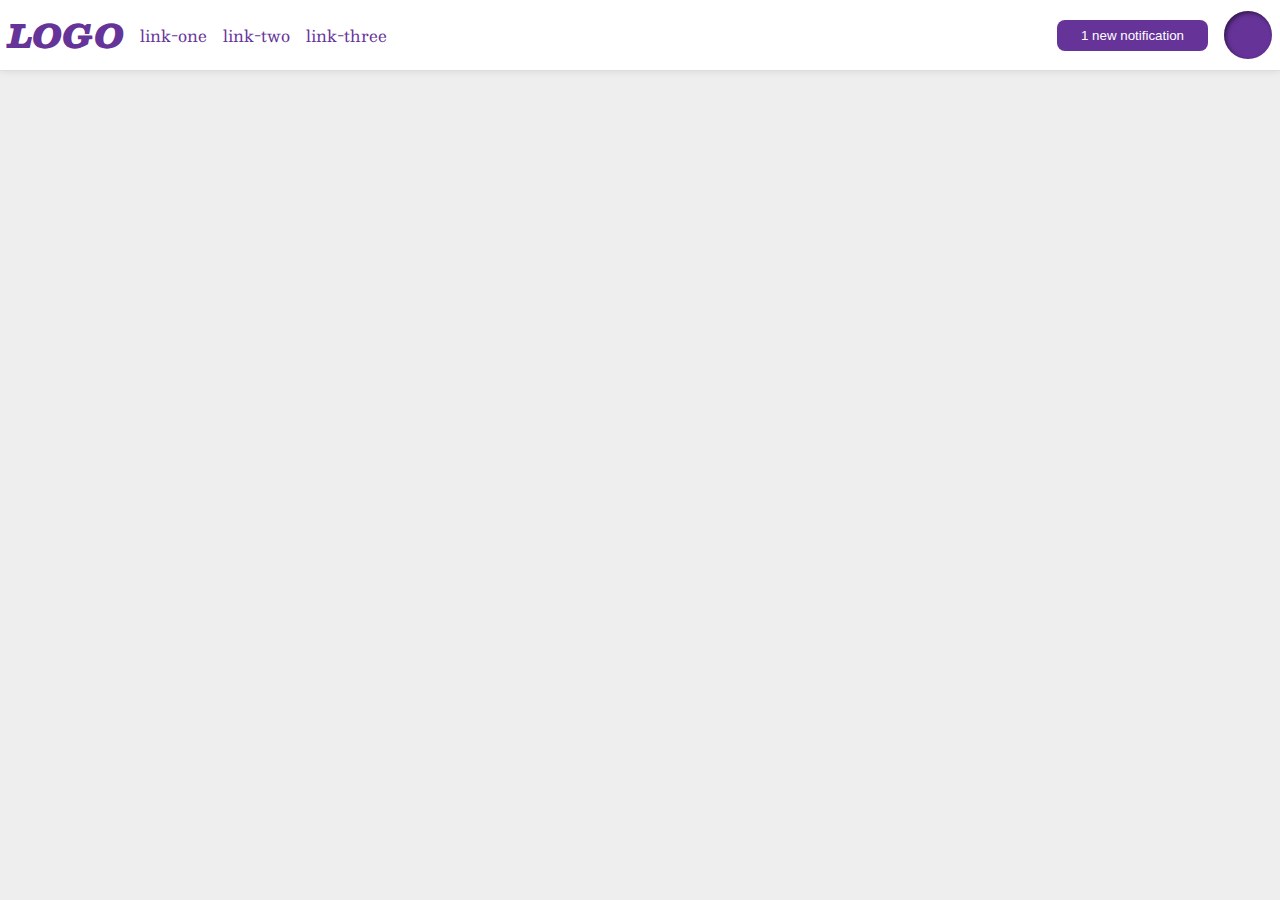
<file: foundations/flex/03-flex-header-2/index.html>
<!DOCTYPE html>
<html lang="en">
  <head>
    <meta charset="UTF-8">
    <meta http-equiv="X-UA-Compatible" content="IE=edge">
    <meta name="viewport" content="width=device-width, initial-scale=1.0">
    <title>Flex Header 2</title>
    <link rel="stylesheet" href="style.css">
  </head>
  <body>
    <div class="header">
      <div class="group">
        <div class="logo">
          LOGO
        </div>
        <ul class="links">
          <li><a href="https://google.com">link-one</a></li>
          <li><a href="https://google.com">link-two</a></li>
          <li><a href="https://google.com">link-three</a></li>
        </ul>
      </div>
      
      <div class="group">
        <button class="notifications">
          1 new notification
        </button>
        <div class="profile-image"></div>
      </div>
      
    </div>
  </body>
</html>
</file>
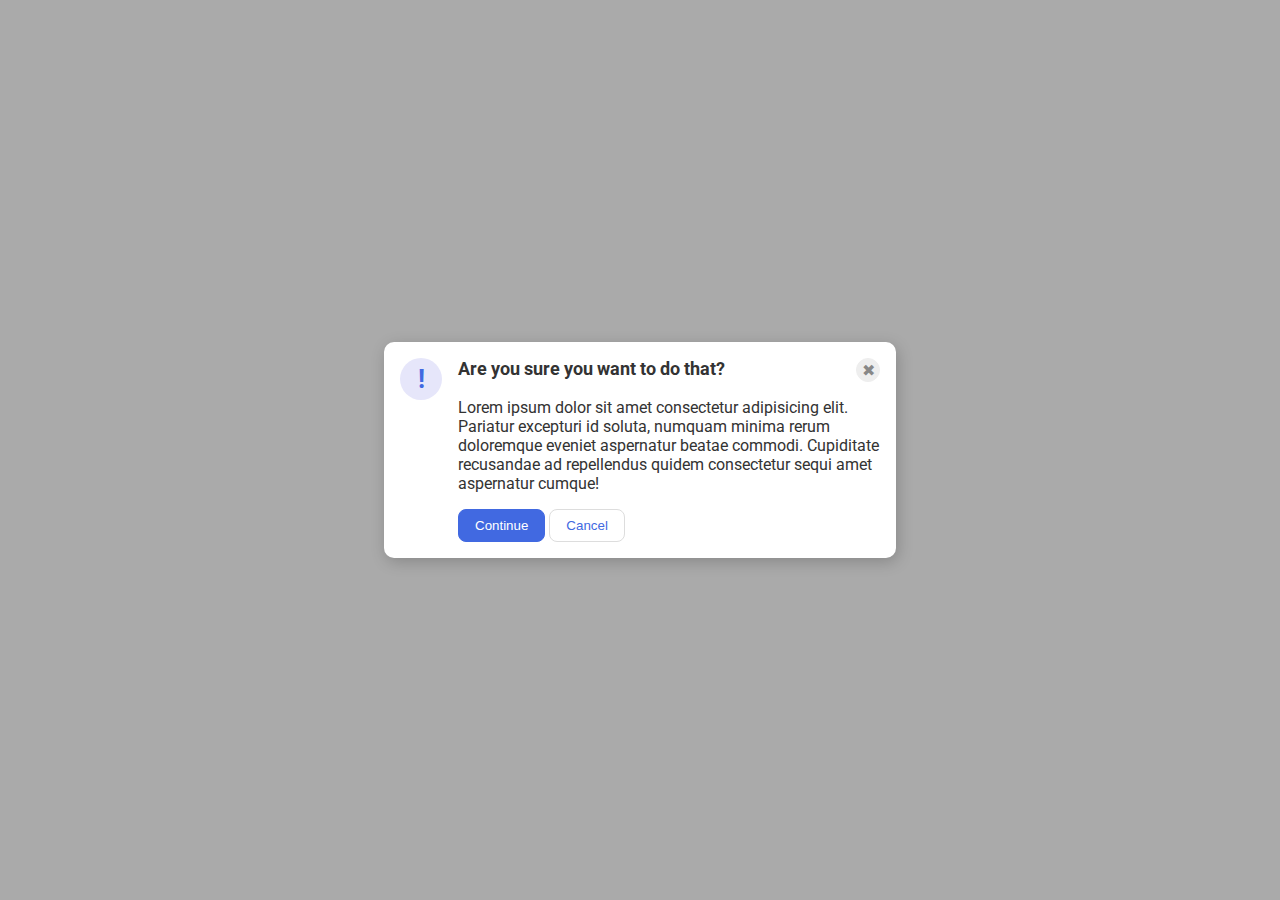
<file: foundations/flex/05-flex-modal/index.html>
<!DOCTYPE html>
<html lang="en">
  <head>
    <meta charset="UTF-8">
    <meta http-equiv="X-UA-Compatible" content="IE=edge">
    <meta name="viewport" content="width=device-width, initial-scale=1.0">
    <link rel="stylesheet" href="style.css">
    <title>Modal</title>
  </head>
  <body>
    <div class="modal">
      <div class="icon">!</div>
      <div class="content">
        <div class="header">Are you sure you want to do that?
          <button class="close-button">✖</button>
        </div>
        <div class="text">Lorem ipsum dolor sit amet consectetur adipisicing elit. Pariatur excepturi id soluta, numquam minima rerum doloremque eveniet aspernatur beatae commodi. Cupiditate recusandae ad repellendus quidem consectetur sequi amet aspernatur cumque!</div>
        <button class="continue">Continue</button>
        <button class="cancel">Cancel</button>
      </div>
    </div>
  </body>
</html>
</file>
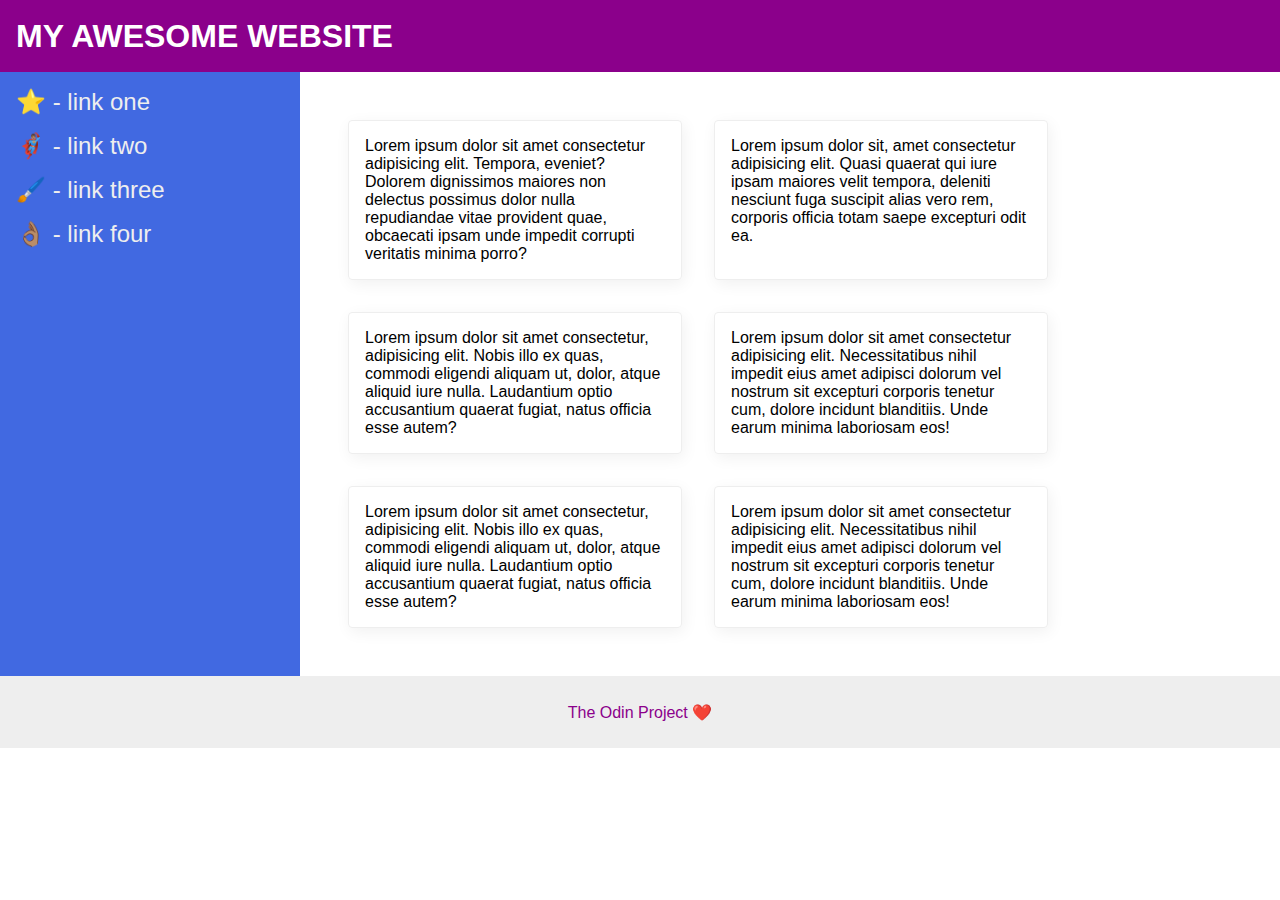
<file: foundations/flex/07-flex-layout-2/index.html>
<!DOCTYPE html>
<html lang="en">
  <head>
    <meta charset="UTF-8">
    <meta http-equiv="X-UA-Compatible" content="IE=edge">
    <meta name="viewport" content="width=device-width, initial-scale=1.0">
    <title>The Holy Grail</title>
    <link rel="stylesheet" href="style.css">
  </head>
  <body>
    <div class="header">
      MY AWESOME WEBSITE
    </div>
    
    <div class="content">
      <div class="sidebar">
        <ul>
          <li><a href="#">⭐ - link one</a></li>
          <li><a href="#">🦸🏽‍♂️ - link two</a></li>
          <li><a href="#">🖌️ - link three</a></li>
          <li><a href="#">👌🏽 - link four</a></li>
        </ul>
      </div>
      <div class="container">
        <div class="card">Lorem ipsum dolor sit amet consectetur adipisicing elit. Tempora, eveniet? Dolorem dignissimos maiores non delectus possimus dolor nulla repudiandae vitae provident quae, obcaecati ipsam unde impedit corrupti veritatis minima porro?</div>
        <div class="card">Lorem ipsum dolor sit, amet consectetur adipisicing elit. Quasi quaerat qui iure ipsam maiores velit tempora, deleniti nesciunt fuga suscipit alias vero rem, corporis officia totam saepe excepturi odit ea.</div>
        <div class="card">Lorem ipsum dolor sit amet consectetur, adipisicing elit. Nobis illo ex quas, commodi eligendi aliquam ut, dolor, atque aliquid iure nulla. Laudantium optio accusantium quaerat fugiat, natus officia esse autem?</div>
        <div class="card">Lorem ipsum dolor sit amet consectetur adipisicing elit. Necessitatibus nihil impedit eius amet adipisci dolorum vel nostrum sit excepturi corporis tenetur cum, dolore incidunt blanditiis. Unde earum minima laboriosam eos!</div>
        <div class="card">Lorem ipsum dolor sit amet consectetur, adipisicing elit. Nobis illo ex quas, commodi eligendi aliquam ut, dolor, atque aliquid iure nulla. Laudantium optio accusantium quaerat fugiat, natus officia esse autem?</div>
        <div class="card">Lorem ipsum dolor sit amet consectetur adipisicing elit. Necessitatibus nihil impedit eius amet adipisci dolorum vel nostrum sit excepturi corporis tenetur cum, dolore incidunt blanditiis. Unde earum minima laboriosam eos!</div>
      </div>
    </div>
    <div class="footer">
      The Odin Project ❤️
    </div>
  </body>
</html>
</file>
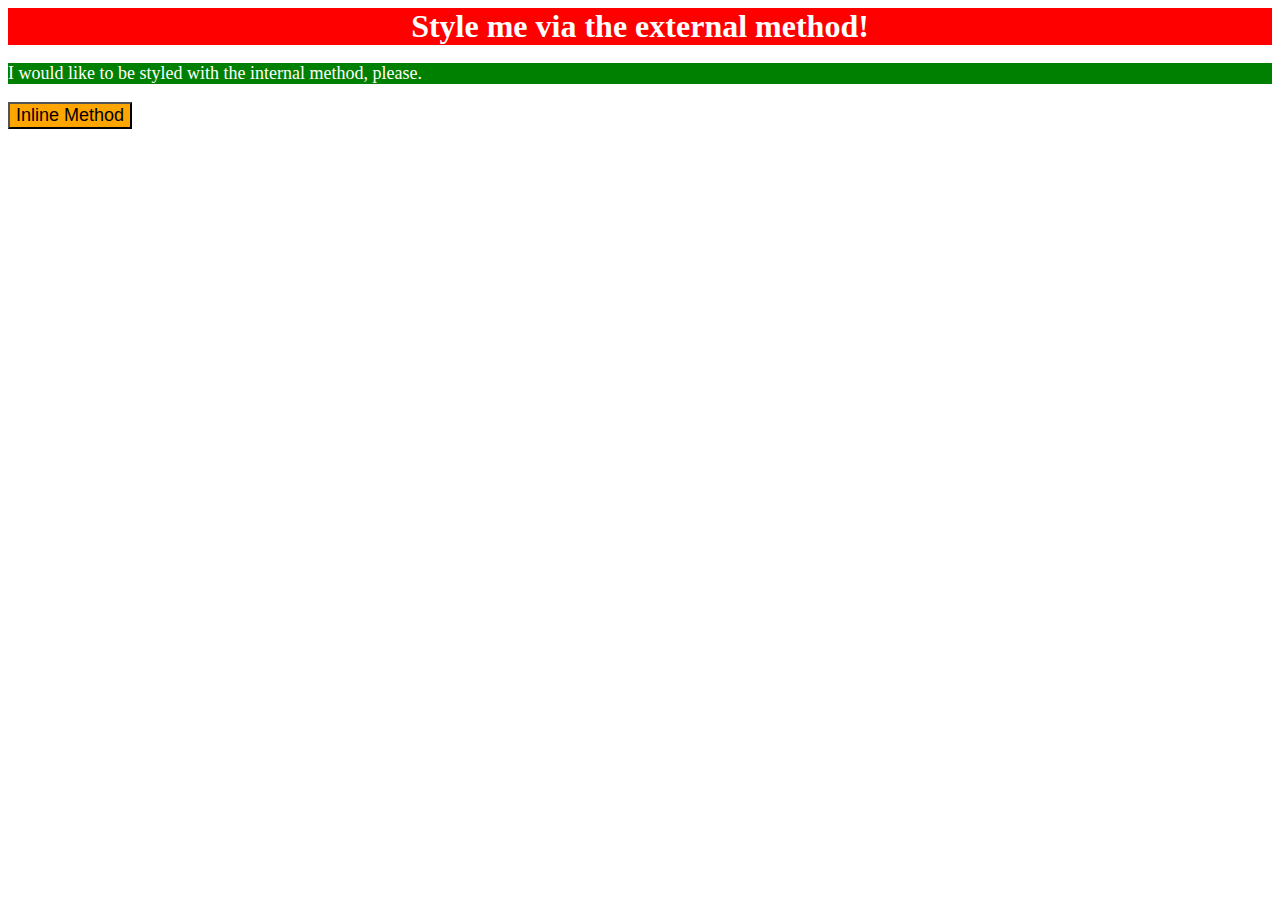
<file: foundations/intro-to-css/01-css-methods/index.html>
<!DOCTYPE html>
<html lang="en">
  <head>
    <meta charset="UTF-8">
    <meta http-equiv="X-UA-Compatible" content="IE=edge">
    <meta name="viewport" content="width=device-width, initial-scale=1.0">
    <title>Methods for Adding CSS</title>
    <link rel="stylesheet" href="styles.css">
    <style>
      p {
        background-color: green;
        color: white;
        font-size: 18px;
      }
    </style>
  </head>
  <body>
    <div>Style me via the external method!</div>
    <p>I would like to be styled with the internal method, please.</p>
    <button style="background-color: orange; font-size: 18px;">Inline Method</button>
  </body>
</html>
</file>
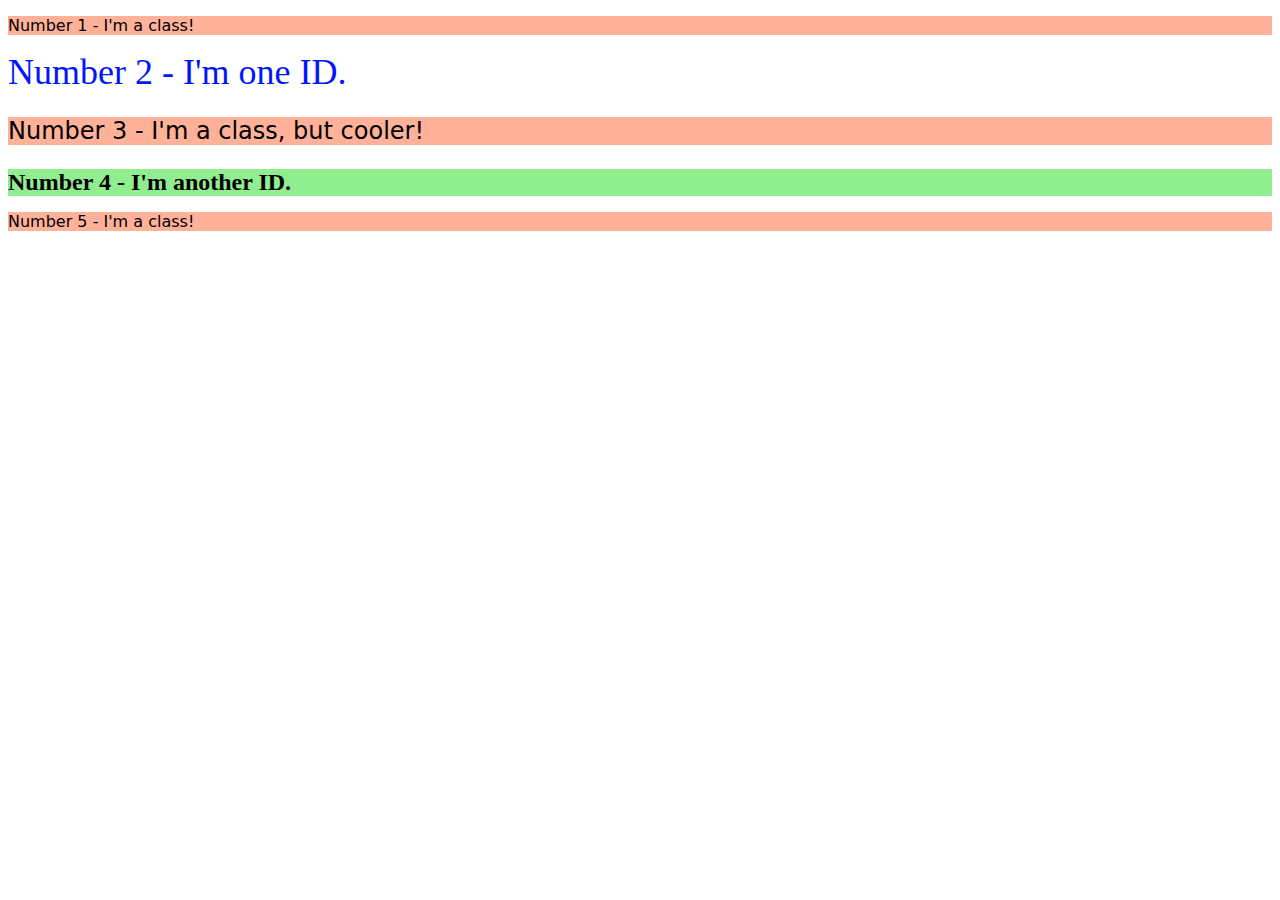
<file: foundations/intro-to-css/02-class-id-selectors/index.html>
<!DOCTYPE html>
<html lang="en">
  <head>
    <meta charset="UTF-8">
    <meta http-equiv="X-UA-Compatible" content="IE=edge">
    <meta name="viewport" content="width=device-width, initial-scale=1.0">
    <title>Class and ID Selectors</title>
    <link rel="stylesheet" href="style.css">
  </head>
  <body>
    <p class="odd">Number 1 - I'm a class!</p>
    <div id="number-2">Number 2 - I'm one ID.</div>
    <p class="odd cooler">Number 3 - I'm a class, but cooler!</p>
    <div id="number-4">Number 4 - I'm another ID.</div>
    <p class="odd">Number 5 - I'm a class!</p>
  </body>
</html>
</file>
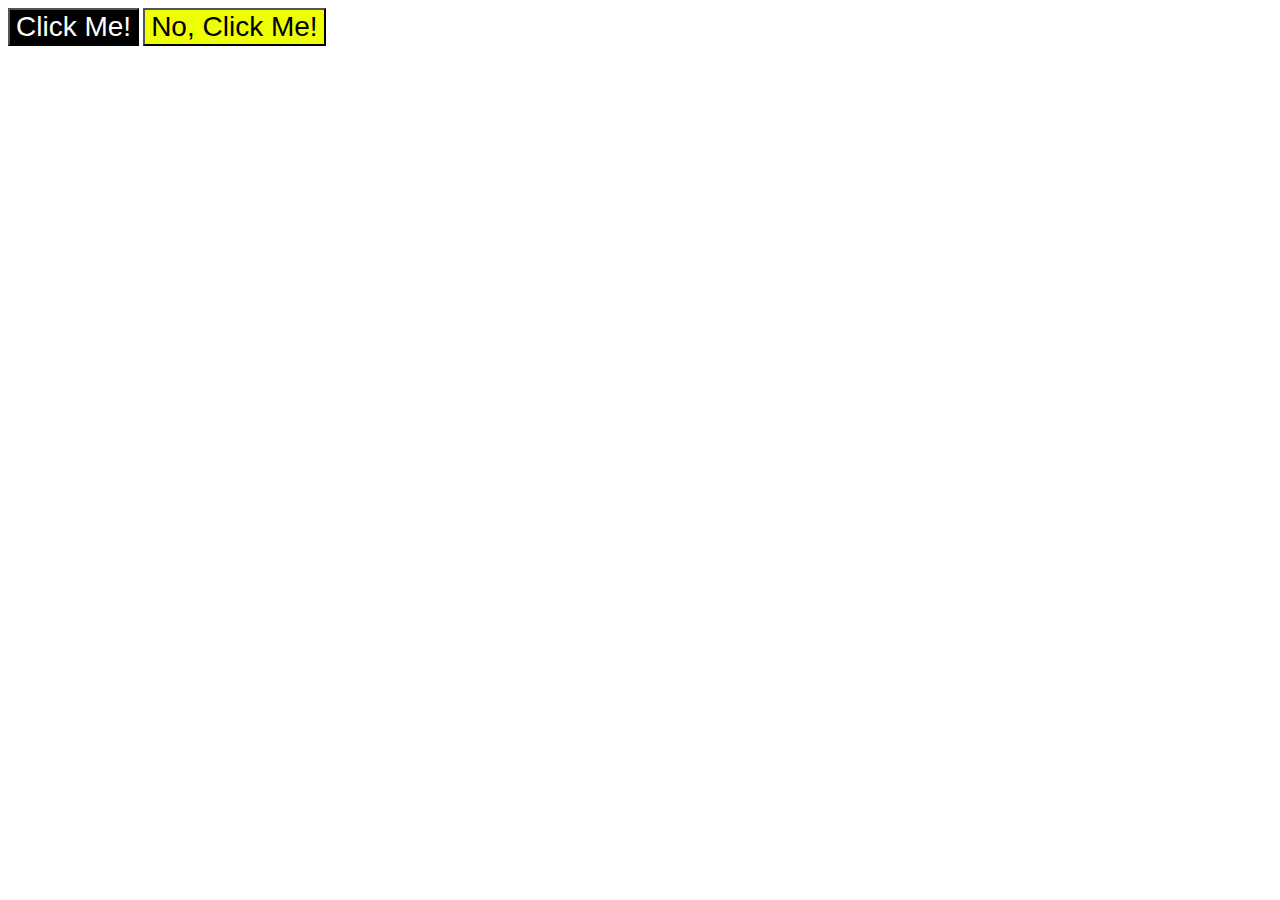
<file: foundations/intro-to-css/03-grouping-selectors/index.html>
<!DOCTYPE html>
<html lang="en">
  <head>
    <meta charset="UTF-8">
    <meta http-equiv="X-UA-Compatible" content="IE=edge">
    <meta name="viewport" content="width=device-width, initial-scale=1.0">
    <title>Grouping Selectors</title>
    <link rel="stylesheet" href="style.css">
  </head>
  <body>
    <button class="left-button">Click Me!</button>
    <button class="right-button">No, Click Me!</button>
  </body>
</html>
</file>
<file: foundations/flex/03-flex-header-2/style.css>
/* this is some magical font-importing.  
you'll learn about it later. */
@import url('https://fonts.googleapis.com/css2?family=Besley:ital,wght@0,400;1,900&display=swap');

body {
  margin: 0;
  background: #eee;
  font-family: Besley, serif;
}

.header {
  background: white;
  border-bottom: 1px solid #ddd;
  box-shadow: 0 0 8px rgba(0,0,0,.1);
  padding: 8px;
  display: flex;
  justify-content: space-between;
  align-items: center;
}

.group {
  display: flex;
  align-items: center;
  gap: 16px;
}

.profile-image {
  background: rebeccapurple;
  box-shadow: inset 2px 2px 4px rgba(0,0,0,.5);
  border-radius: 50%;
  width: 48px;
  height: 48px;
  flex-shrink: 0;
}

.logo {
  color: rebeccapurple;
  font-size: 32px;
  font-weight: 900;
  font-style: italic;
}

button {
  border: none;
  border-radius: 8px;
  background: rebeccapurple;
  color: white;
  padding: 8px 24px;
}

a {
  /* this removes the line under our links */
  text-decoration: none;
  color: rebeccapurple;
}

ul {
  list-style-type: none;
  display: flex;
  padding: 0px;
  margin: 0px;
  gap: 16px;
}
</file>
<file: foundations/flex/05-flex-modal/style.css>
@import url('https://fonts.googleapis.com/css2?family=Roboto:wght@400;700&display=swap');

html, body {
  height: 100%;
}

body {
  font-family: Roboto, sans-serif;
  margin: 0;
  background: #aaa;
  color: #333;
  /* I'll give you this one for free lol */
  display: flex;
  align-items: center;
  justify-content: center;
}

.modal {
  background: white;
  width: 480px;
  border-radius: 10px;
  box-shadow: 2px 4px 16px rgba(0,0,0,.2);
  display: flex;
  padding: 16px;
  gap: 16px;
}
.header {
  font-weight: bold;
  display: flex;
  justify-content: space-between;
  font-size: 18px;
  margin-bottom: 16px;
}

.text {
  margin-bottom: 16px;
}

.icon {
  color: royalblue;
  font-size: 26px;
  font-weight: 700;
  background: lavender;
  width: 42px;
  height: 42px;
  border-radius: 50%;
  display: flex;
  align-items: center;
  justify-content: center;
  flex-shrink: 0;
}

.close-button {
  background: #eee;
  border-radius: 50%;
  color: #888;
  font-weight: 400;
  font-size: 16px;
  height: 24px;
  width: 24px;
  display: flex;
  align-items: center;
  justify-content: center;
  border: 1px solid #eee;
  padding: 0;
}

button {
  cursor: pointer;
  padding: 8px 16px;
  border-radius: 8px;
}

button.continue {
  background: royalblue;
  border: 1px solid royalblue;
  color: white;
}

button.cancel {
  background: white;
  border: 1px solid #ddd;
  color: royalblue;
}
</file>
<file: foundations/flex/07-flex-layout-2/style.css>
body {
  font-family: -apple-system, BlinkMacSystemFont, 'Segoe UI', Roboto, Oxygen, Ubuntu, Cantarell, 'Open Sans', 'Helvetica Neue', sans-serif;
  margin: 0;
  min-height: 100vh;
}

.header {
  height: 72px;
  background: darkmagenta;
  color: white;
  font-weight: 900;
  font-size: 32px;
  padding: 16px;
  box-sizing: border-box;
  display: flex;
  align-items: center;
}

.content {
  display: flex;
}

.container {
  display: flex;
  flex-wrap: wrap;
  gap: 32px;
  padding: 48px;
  justify-content: flex-start;
}

.footer {
  height: 72px;
  background: #eee;
  color: darkmagenta;
  display: flex;
  justify-content: center;
  align-items: center;
}

.sidebar {
  width: 300px;
  background: royalblue;
  box-sizing: border-box;
  padding: 16px;
  flex: none;
}

ul {
  list-style-type: none;
  padding: 0px;
  margin: 0px;
}

li {
  padding-bottom: 16px;
}

a {
  color: #eee;
  text-decoration: none;
  font-size: 24px;
}

.card {
  border: 1px solid #eee;
  box-shadow: 2px 4px 16px rgba(0,0,0,.06);
  border-radius: 4px;
  padding: 16px;
  width: 300px;
}
</file>
<file: foundations/intro-to-css/01-css-methods/styles.css>
div {
    background-color: red;
    color: white;
    font-size: 32px;
    text-align: center;
    font-weight: bold;
}
</file>
<file: foundations/intro-to-css/02-class-id-selectors/style.css>
.odd {
    background-color: #FFB19A;
    font-family: Verdana, 'DejaVu Sans', sans-serif;
}

.cooler {
    font-size: 24px;
}
#number-2 {
    color: #0018F9;
    font-size: 36px;
}
#number-4 {
    background-color: #90EE90;
    font-weight: bold;
    font-size: 24px;
}
</file>
<file: foundations/intro-to-css/03-grouping-selectors/style.css>
.left-button,
.right-button {
    font-size: 28px;
    font-family: Arial, Helvetica,'Times New Roman',sans-serif;
}

.left-button{
    background-color: hsl(0, 0%, 0%);
    color: white;
}

.right-button{
    background-color: rgb(238, 255, 0);
}
</file>
